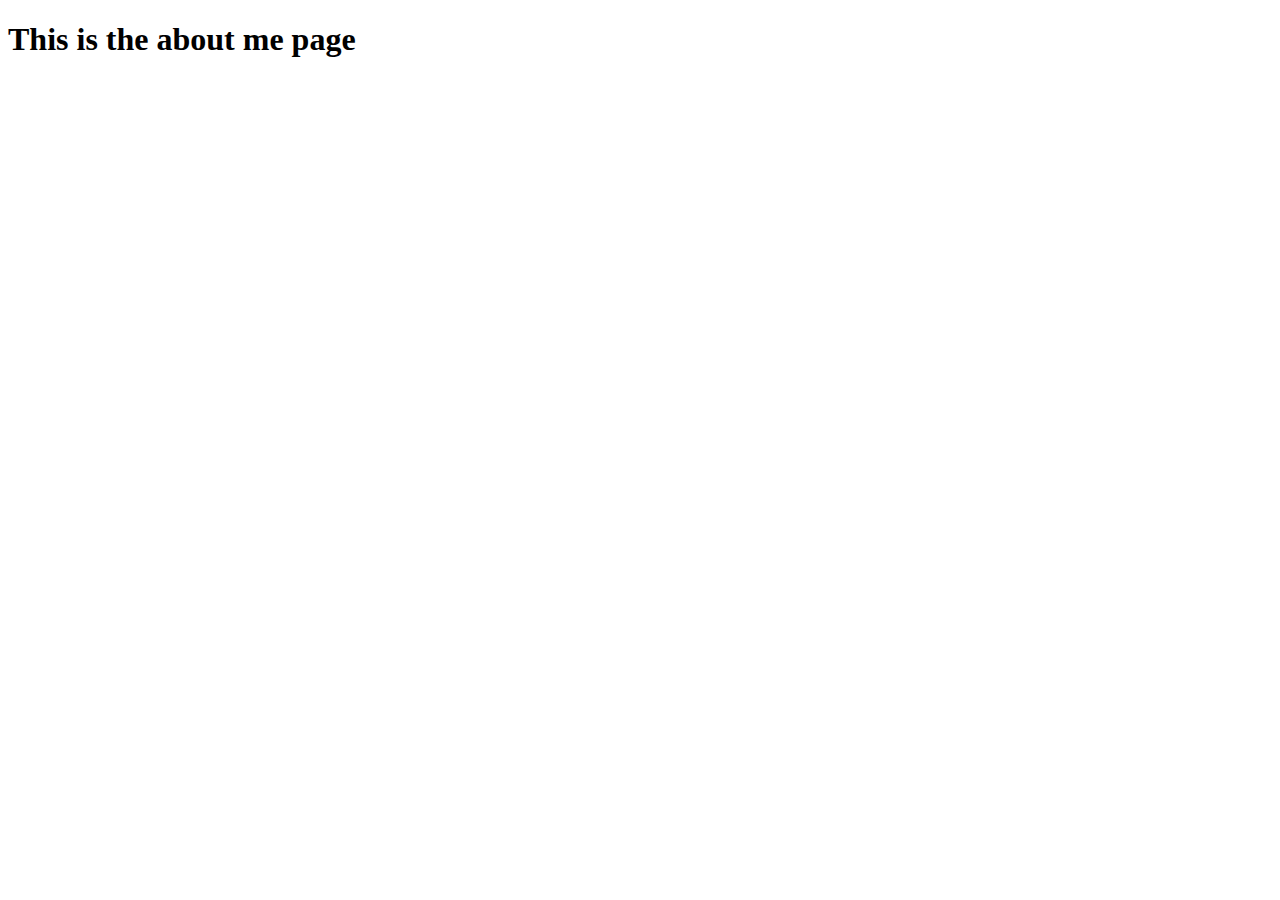
<file: about.html>
<!DOCTYPE html>
<html lang="en">
<head>
    <meta charset="UTF-8">
    <meta http-equiv="X-UA-Compatible" content="IE=edge">
    <meta name="viewport" content="width=device-width, initial-scale=1.0">
    <title>Baby - About me</title>
</head>
<body>
    <a href="index.html"></a>
    <h1>This is the about me page</h1>
</body>
</html>
</file>
